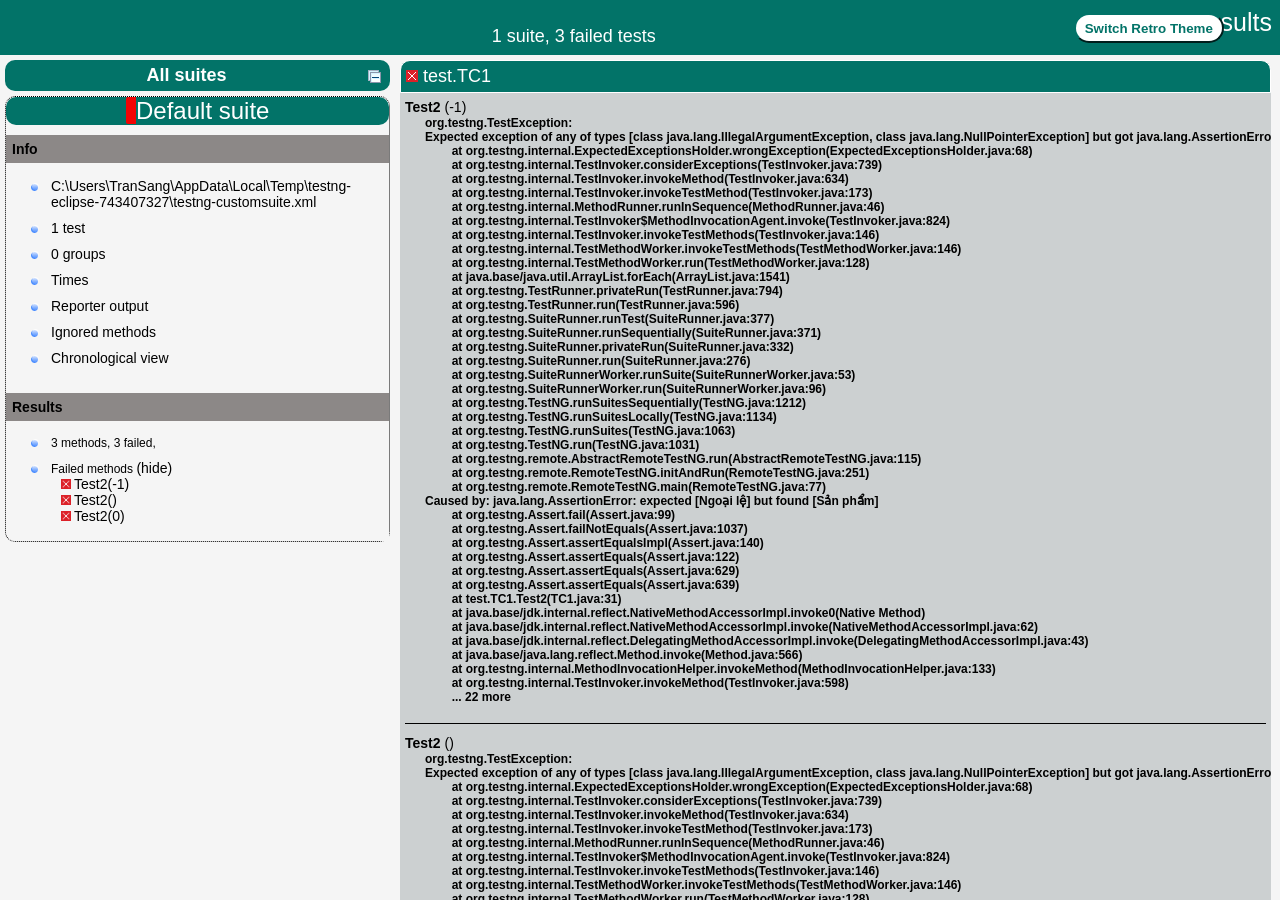
<file: test-output/index.html>
<!DOCTYPE html>

<html>
  <head>
  <meta charset='utf-8'>
  <title>TestNG reports</title>

    <link type="text/css" href="testng-reports1.css" rel="stylesheet" id="ultra" />
    <link type="text/css" href="testng-reports.css" rel="stylesheet" id="retro" disabled="false"/>
    <script type="text/javascript" src="jquery.min.js"></script>
    <script type="text/javascript" src="testng-reports.js"></script>
    <script type="text/javascript" src="https://www.google.com/jsapi"></script>
    <script type='text/javascript'>
      google.load('visualization', '1', {packages:['table']});
      google.setOnLoadCallback(drawTable);
      var suiteTableInitFunctions = new Array();
      var suiteTableData = new Array();
    </script>
    <!--
      <script type="text/javascript" src="jquery-ui/js/jquery-ui-1.8.16.custom.min.js"></script>
     -->
  </head>

  <body>
    <div class="top-banner-root">
      <span class="top-banner-title-font">Test results</span>
      <button id="button" class="button">Switch Retro Theme</button> <!-- button -->
      <br/>
      <span class="top-banner-font-1">1 suite, 3 failed tests</span>
    </div> <!-- top-banner-root -->
    <div class="navigator-root">
      <div class="navigator-suite-header">
        <span>All suites</span>
        <a href="#" title="Collapse/expand all the suites" class="collapse-all-link">
          <img src="collapseall.gif" class="collapse-all-icon">
          </img> <!-- collapse-all-icon -->
        </a> <!-- collapse-all-link -->
      </div> <!-- navigator-suite-header -->
      <div class="suite">
        <div class="rounded-window">
          <div class="suite-header light-rounded-window-top">
            <a href="#" panel-name="suite-Default_suite" class="navigator-link">
              <span class="suite-name border-failed">Default suite</span>
            </a> <!-- navigator-link -->
          </div> <!-- suite-header light-rounded-window-top -->
          <div class="navigator-suite-content">
            <div class="suite-section-title">
              <span>Info</span>
            </div> <!-- suite-section-title -->
            <div class="suite-section-content">
              <ul>
                <li>
                  <a href="#" panel-name="test-xml-Default_suite" class="navigator-link ">
                    <span>C:\Users\TranSang\AppData\Local\Temp\testng-eclipse-743407327\testng-customsuite.xml</span>
                  </a> <!-- navigator-link  -->
                </li>
                <li>
                  <a href="#" panel-name="testlist-Default_suite" class="navigator-link ">
                    <span class="test-stats">1 test</span>
                  </a> <!-- navigator-link  -->
                </li>
                <li>
                  <a href="#" panel-name="group-Default_suite" class="navigator-link ">
                    <span>0 groups</span>
                  </a> <!-- navigator-link  -->
                </li>
                <li>
                  <a href="#" panel-name="times-Default_suite" class="navigator-link ">
                    <span>Times</span>
                  </a> <!-- navigator-link  -->
                </li>
                <li>
                  <a href="#" panel-name="reporter-Default_suite" class="navigator-link ">
                    <span>Reporter output</span>
                  </a> <!-- navigator-link  -->
                </li>
                <li>
                  <a href="#" panel-name="ignored-methods-Default_suite" class="navigator-link ">
                    <span>Ignored methods</span>
                  </a> <!-- navigator-link  -->
                </li>
                <li>
                  <a href="#" panel-name="chronological-Default_suite" class="navigator-link ">
                    <span>Chronological view</span>
                  </a> <!-- navigator-link  -->
                </li>
              </ul>
            </div> <!-- suite-section-content -->
            <div class="result-section">
              <div class="suite-section-title">
                <span>Results</span>
              </div> <!-- suite-section-title -->
              <div class="suite-section-content">
                <ul>
                  <li>
                    <span class="method-stats">3 methods, 3 failed,   </span>
                  </li>
                  <li>
                    <span class="method-list-title failed">Failed methods</span>
                    <span class="show-or-hide-methods failed">
                      <a href="#" panel-name="suite-Default_suite" class="hide-methods failed suite-Default_suite"> (hide)</a> <!-- hide-methods failed suite-Default_suite -->
                      <a href="#" panel-name="suite-Default_suite" class="show-methods failed suite-Default_suite"> (show)</a> <!-- show-methods failed suite-Default_suite -->
                    </span>
                    <div class="method-list-content failed suite-Default_suite">
                      <span>
                        <img src="failed.png" width="3%"/>
                        <a href="#" panel-name="suite-Default_suite" title="test.TC1" class="method navigator-link" hash-for-method="Test2(-1)">Test2(-1)</a> <!-- method navigator-link -->
                      </span>
                      <br/>
                      <span>
                        <img src="failed.png" width="3%"/>
                        <a href="#" panel-name="suite-Default_suite" title="test.TC1" class="method navigator-link" hash-for-method="Test2()">Test2()</a> <!-- method navigator-link -->
                      </span>
                      <br/>
                      <span>
                        <img src="failed.png" width="3%"/>
                        <a href="#" panel-name="suite-Default_suite" title="test.TC1" class="method navigator-link" hash-for-method="Test2(0)">Test2(0)</a> <!-- method navigator-link -->
                      </span>
                      <br/>
                    </div> <!-- method-list-content failed suite-Default_suite -->
                  </li>
                </ul>
              </div> <!-- suite-section-content -->
            </div> <!-- result-section -->
          </div> <!-- navigator-suite-content -->
        </div> <!-- rounded-window -->
      </div> <!-- suite -->
    </div> <!-- navigator-root -->
    <div class="wrapper">
      <div class="main-panel-root">
        <div panel-name="suite-Default_suite" class="panel Default_suite">
          <div class="suite-Default_suite-class-failed">
            <div class="main-panel-header rounded-window-top">
              <img src="failed.png"/>
              <span class="class-name">test.TC1</span>
            </div> <!-- main-panel-header rounded-window-top -->
            <div class="main-panel-content rounded-window-bottom">
              <div class="method">
                <div class="method-content">
                  <a name="Test2(-1)">
                  </a> <!-- Test2(-1) -->
                  <span class="method-name">Test2</span>
                  <span class="parameters">(-1)</span>
                  <div class="stack-trace">org.testng.TestException: 
Expected exception of any of types [class java.lang.IllegalArgumentException, class java.lang.NullPointerException] but got java.lang.AssertionError: expected [Ngoại lệ] but found [Sản phẩm]
	at org.testng.internal.ExpectedExceptionsHolder.wrongException(ExpectedExceptionsHolder.java:68)
	at org.testng.internal.TestInvoker.considerExceptions(TestInvoker.java:739)
	at org.testng.internal.TestInvoker.invokeMethod(TestInvoker.java:634)
	at org.testng.internal.TestInvoker.invokeTestMethod(TestInvoker.java:173)
	at org.testng.internal.MethodRunner.runInSequence(MethodRunner.java:46)
	at org.testng.internal.TestInvoker$MethodInvocationAgent.invoke(TestInvoker.java:824)
	at org.testng.internal.TestInvoker.invokeTestMethods(TestInvoker.java:146)
	at org.testng.internal.TestMethodWorker.invokeTestMethods(TestMethodWorker.java:146)
	at org.testng.internal.TestMethodWorker.run(TestMethodWorker.java:128)
	at java.base/java.util.ArrayList.forEach(ArrayList.java:1541)
	at org.testng.TestRunner.privateRun(TestRunner.java:794)
	at org.testng.TestRunner.run(TestRunner.java:596)
	at org.testng.SuiteRunner.runTest(SuiteRunner.java:377)
	at org.testng.SuiteRunner.runSequentially(SuiteRunner.java:371)
	at org.testng.SuiteRunner.privateRun(SuiteRunner.java:332)
	at org.testng.SuiteRunner.run(SuiteRunner.java:276)
	at org.testng.SuiteRunnerWorker.runSuite(SuiteRunnerWorker.java:53)
	at org.testng.SuiteRunnerWorker.run(SuiteRunnerWorker.java:96)
	at org.testng.TestNG.runSuitesSequentially(TestNG.java:1212)
	at org.testng.TestNG.runSuitesLocally(TestNG.java:1134)
	at org.testng.TestNG.runSuites(TestNG.java:1063)
	at org.testng.TestNG.run(TestNG.java:1031)
	at org.testng.remote.AbstractRemoteTestNG.run(AbstractRemoteTestNG.java:115)
	at org.testng.remote.RemoteTestNG.initAndRun(RemoteTestNG.java:251)
	at org.testng.remote.RemoteTestNG.main(RemoteTestNG.java:77)
Caused by: java.lang.AssertionError: expected [Ngoại lệ] but found [Sản phẩm]
	at org.testng.Assert.fail(Assert.java:99)
	at org.testng.Assert.failNotEquals(Assert.java:1037)
	at org.testng.Assert.assertEqualsImpl(Assert.java:140)
	at org.testng.Assert.assertEquals(Assert.java:122)
	at org.testng.Assert.assertEquals(Assert.java:629)
	at org.testng.Assert.assertEquals(Assert.java:639)
	at test.TC1.Test2(TC1.java:31)
	at java.base/jdk.internal.reflect.NativeMethodAccessorImpl.invoke0(Native Method)
	at java.base/jdk.internal.reflect.NativeMethodAccessorImpl.invoke(NativeMethodAccessorImpl.java:62)
	at java.base/jdk.internal.reflect.DelegatingMethodAccessorImpl.invoke(DelegatingMethodAccessorImpl.java:43)
	at java.base/java.lang.reflect.Method.invoke(Method.java:566)
	at org.testng.internal.MethodInvocationHelper.invokeMethod(MethodInvocationHelper.java:133)
	at org.testng.internal.TestInvoker.invokeMethod(TestInvoker.java:598)
	... 22 more

</div> <!-- stack-trace -->
                </div> <!-- method-content -->
              </div> <!-- method -->
              <div class="method">
                <div class="method-content">
                  <a name="Test2()">
                  </a> <!-- Test2() -->
                  <span class="method-name">Test2</span>
                  <span class="parameters">()</span>
                  <div class="stack-trace">org.testng.TestException: 
Expected exception of any of types [class java.lang.IllegalArgumentException, class java.lang.NullPointerException] but got java.lang.AssertionError: expected [Ngoại lệ] but found [Sản phẩm]
	at org.testng.internal.ExpectedExceptionsHolder.wrongException(ExpectedExceptionsHolder.java:68)
	at org.testng.internal.TestInvoker.considerExceptions(TestInvoker.java:739)
	at org.testng.internal.TestInvoker.invokeMethod(TestInvoker.java:634)
	at org.testng.internal.TestInvoker.invokeTestMethod(TestInvoker.java:173)
	at org.testng.internal.MethodRunner.runInSequence(MethodRunner.java:46)
	at org.testng.internal.TestInvoker$MethodInvocationAgent.invoke(TestInvoker.java:824)
	at org.testng.internal.TestInvoker.invokeTestMethods(TestInvoker.java:146)
	at org.testng.internal.TestMethodWorker.invokeTestMethods(TestMethodWorker.java:146)
	at org.testng.internal.TestMethodWorker.run(TestMethodWorker.java:128)
	at java.base/java.util.ArrayList.forEach(ArrayList.java:1541)
	at org.testng.TestRunner.privateRun(TestRunner.java:794)
	at org.testng.TestRunner.run(TestRunner.java:596)
	at org.testng.SuiteRunner.runTest(SuiteRunner.java:377)
	at org.testng.SuiteRunner.runSequentially(SuiteRunner.java:371)
	at org.testng.SuiteRunner.privateRun(SuiteRunner.java:332)
	at org.testng.SuiteRunner.run(SuiteRunner.java:276)
	at org.testng.SuiteRunnerWorker.runSuite(SuiteRunnerWorker.java:53)
	at org.testng.SuiteRunnerWorker.run(SuiteRunnerWorker.java:96)
	at org.testng.TestNG.runSuitesSequentially(TestNG.java:1212)
	at org.testng.TestNG.runSuitesLocally(TestNG.java:1134)
	at org.testng.TestNG.runSuites(TestNG.java:1063)
	at org.testng.TestNG.run(TestNG.java:1031)
	at org.testng.remote.AbstractRemoteTestNG.run(AbstractRemoteTestNG.java:115)
	at org.testng.remote.RemoteTestNG.initAndRun(RemoteTestNG.java:251)
	at org.testng.remote.RemoteTestNG.main(RemoteTestNG.java:77)
Caused by: java.lang.AssertionError: expected [Ngoại lệ] but found [Sản phẩm]
	at org.testng.Assert.fail(Assert.java:99)
	at org.testng.Assert.failNotEquals(Assert.java:1037)
	at org.testng.Assert.assertEqualsImpl(Assert.java:140)
	at org.testng.Assert.assertEquals(Assert.java:122)
	at org.testng.Assert.assertEquals(Assert.java:629)
	at org.testng.Assert.assertEquals(Assert.java:639)
	at test.TC1.Test2(TC1.java:31)
	at java.base/jdk.internal.reflect.NativeMethodAccessorImpl.invoke0(Native Method)
	at java.base/jdk.internal.reflect.NativeMethodAccessorImpl.invoke(NativeMethodAccessorImpl.java:62)
	at java.base/jdk.internal.reflect.DelegatingMethodAccessorImpl.invoke(DelegatingMethodAccessorImpl.java:43)
	at java.base/java.lang.reflect.Method.invoke(Method.java:566)
	at org.testng.internal.MethodInvocationHelper.invokeMethod(MethodInvocationHelper.java:133)
	at org.testng.internal.TestInvoker.invokeMethod(TestInvoker.java:598)
	... 22 more

</div> <!-- stack-trace -->
                </div> <!-- method-content -->
              </div> <!-- method -->
              <div class="method">
                <div class="method-content">
                  <a name="Test2(0)">
                  </a> <!-- Test2(0) -->
                  <span class="method-name">Test2</span>
                  <span class="parameters">(0)</span>
                  <div class="stack-trace">org.testng.TestException: 
Expected exception of any of types [class java.lang.IllegalArgumentException, class java.lang.NullPointerException] but got java.lang.AssertionError: expected [Ngoại lệ] but found [Sản phẩm]
	at org.testng.internal.ExpectedExceptionsHolder.wrongException(ExpectedExceptionsHolder.java:68)
	at org.testng.internal.TestInvoker.considerExceptions(TestInvoker.java:739)
	at org.testng.internal.TestInvoker.invokeMethod(TestInvoker.java:634)
	at org.testng.internal.TestInvoker.invokeTestMethod(TestInvoker.java:173)
	at org.testng.internal.MethodRunner.runInSequence(MethodRunner.java:46)
	at org.testng.internal.TestInvoker$MethodInvocationAgent.invoke(TestInvoker.java:824)
	at org.testng.internal.TestInvoker.invokeTestMethods(TestInvoker.java:146)
	at org.testng.internal.TestMethodWorker.invokeTestMethods(TestMethodWorker.java:146)
	at org.testng.internal.TestMethodWorker.run(TestMethodWorker.java:128)
	at java.base/java.util.ArrayList.forEach(ArrayList.java:1541)
	at org.testng.TestRunner.privateRun(TestRunner.java:794)
	at org.testng.TestRunner.run(TestRunner.java:596)
	at org.testng.SuiteRunner.runTest(SuiteRunner.java:377)
	at org.testng.SuiteRunner.runSequentially(SuiteRunner.java:371)
	at org.testng.SuiteRunner.privateRun(SuiteRunner.java:332)
	at org.testng.SuiteRunner.run(SuiteRunner.java:276)
	at org.testng.SuiteRunnerWorker.runSuite(SuiteRunnerWorker.java:53)
	at org.testng.SuiteRunnerWorker.run(SuiteRunnerWorker.java:96)
	at org.testng.TestNG.runSuitesSequentially(TestNG.java:1212)
	at org.testng.TestNG.runSuitesLocally(TestNG.java:1134)
	at org.testng.TestNG.runSuites(TestNG.java:1063)
	at org.testng.TestNG.run(TestNG.java:1031)
	at org.testng.remote.AbstractRemoteTestNG.run(AbstractRemoteTestNG.java:115)
	at org.testng.remote.RemoteTestNG.initAndRun(RemoteTestNG.java:251)
	at org.testng.remote.RemoteTestNG.main(RemoteTestNG.java:77)
Caused by: java.lang.AssertionError: expected [Ngoại lệ] but found [Sản phẩm]
	at org.testng.Assert.fail(Assert.java:99)
	at org.testng.Assert.failNotEquals(Assert.java:1037)
	at org.testng.Assert.assertEqualsImpl(Assert.java:140)
	at org.testng.Assert.assertEquals(Assert.java:122)
	at org.testng.Assert.assertEquals(Assert.java:629)
	at org.testng.Assert.assertEquals(Assert.java:639)
	at test.TC1.Test2(TC1.java:31)
	at java.base/jdk.internal.reflect.NativeMethodAccessorImpl.invoke0(Native Method)
	at java.base/jdk.internal.reflect.NativeMethodAccessorImpl.invoke(NativeMethodAccessorImpl.java:62)
	at java.base/jdk.internal.reflect.DelegatingMethodAccessorImpl.invoke(DelegatingMethodAccessorImpl.java:43)
	at java.base/java.lang.reflect.Method.invoke(Method.java:566)
	at org.testng.internal.MethodInvocationHelper.invokeMethod(MethodInvocationHelper.java:133)
	at org.testng.internal.TestInvoker.invokeMethod(TestInvoker.java:598)
	... 22 more

</div> <!-- stack-trace -->
                </div> <!-- method-content -->
              </div> <!-- method -->
            </div> <!-- main-panel-content rounded-window-bottom -->
          </div> <!-- suite-Default_suite-class-failed -->
        </div> <!-- panel Default_suite -->
        <div panel-name="test-xml-Default_suite" class="panel">
          <div class="main-panel-header rounded-window-top">
            <span class="header-content">C:\Users\TranSang\AppData\Local\Temp\testng-eclipse-743407327\testng-customsuite.xml</span>
          </div> <!-- main-panel-header rounded-window-top -->
          <div class="main-panel-content rounded-window-bottom">
            <pre>
&lt;?xml version=&quot;1.0&quot; encoding=&quot;UTF-8&quot;?&gt;
&lt;!DOCTYPE suite SYSTEM &quot;https://testng.org/testng-1.0.dtd&quot;&gt;
&lt;suite name=&quot;Default suite&quot; guice-stage=&quot;DEVELOPMENT&quot;&gt;
  &lt;test thread-count=&quot;5&quot; name=&quot;Default test&quot; verbose=&quot;2&quot;&gt;
    &lt;classes&gt;
      &lt;class name=&quot;test.TC1&quot;&gt;
        &lt;methods&gt;
          &lt;include name=&quot;Test2&quot;/&gt;
        &lt;/methods&gt;
      &lt;/class&gt; &lt;!-- test.TC1 --&gt;
    &lt;/classes&gt;
  &lt;/test&gt; &lt;!-- Default test --&gt;
&lt;/suite&gt; &lt;!-- Default suite --&gt;
            </pre>
          </div> <!-- main-panel-content rounded-window-bottom -->
        </div> <!-- panel -->
        <div panel-name="testlist-Default_suite" class="panel">
          <div class="main-panel-header rounded-window-top">
            <span class="header-content">Tests for Default suite</span>
          </div> <!-- main-panel-header rounded-window-top -->
          <div class="main-panel-content rounded-window-bottom">
            <ul>
              <li>
                <span class="test-name">Default test (1 class)</span>
              </li>
            </ul>
          </div> <!-- main-panel-content rounded-window-bottom -->
        </div> <!-- panel -->
        <div panel-name="group-Default_suite" class="panel">
          <div class="main-panel-header rounded-window-top">
            <span class="header-content">Groups for Default suite</span>
          </div> <!-- main-panel-header rounded-window-top -->
          <div class="main-panel-content rounded-window-bottom">
          </div> <!-- main-panel-content rounded-window-bottom -->
        </div> <!-- panel -->
        <div panel-name="times-Default_suite" class="panel">
          <div class="main-panel-header rounded-window-top">
            <span class="header-content">Times for Default suite</span>
          </div> <!-- main-panel-header rounded-window-top -->
          <div class="main-panel-content rounded-window-bottom">
            <div class="times-div">
              <script type="text/javascript">
suiteTableInitFunctions.push('tableData_Default_suite');
function tableData_Default_suite() {
var data = new google.visualization.DataTable();
data.addColumn('number', 'Number');
data.addColumn('string', 'Method');
data.addColumn('string', 'Class');
data.addColumn('number', 'Time (ms)');
data.addRows(3);
data.setCell(0, 0, 0)
data.setCell(0, 1, 'Test2')
data.setCell(0, 2, 'test.TC1')
data.setCell(0, 3, 263);
data.setCell(1, 0, 1)
data.setCell(1, 1, 'Test2')
data.setCell(1, 2, 'test.TC1')
data.setCell(1, 3, 173);
data.setCell(2, 0, 2)
data.setCell(2, 1, 'Test2')
data.setCell(2, 2, 'test.TC1')
data.setCell(2, 3, 156);
window.suiteTableData['Default_suite']= { tableData: data, tableDiv: 'times-div-Default_suite'}
return data;
}
              </script>
              <span class="suite-total-time">Total running time: 592 ms</span>
              <div id="times-div-Default_suite">
              </div> <!-- times-div-Default_suite -->
            </div> <!-- times-div -->
          </div> <!-- main-panel-content rounded-window-bottom -->
        </div> <!-- panel -->
        <div panel-name="reporter-Default_suite" class="panel">
          <div class="main-panel-header rounded-window-top">
            <span class="header-content">Reporter output for Default suite</span>
          </div> <!-- main-panel-header rounded-window-top -->
          <div class="main-panel-content rounded-window-bottom">
          </div> <!-- main-panel-content rounded-window-bottom -->
        </div> <!-- panel -->
        <div panel-name="ignored-methods-Default_suite" class="panel">
          <div class="main-panel-header rounded-window-top">
            <span class="header-content">1 ignored method</span>
          </div> <!-- main-panel-header rounded-window-top -->
          <div class="main-panel-content rounded-window-bottom">
            <div class="ignored-class-div">
              <span class="ignored-class-name">test.TC1</span>
              <div class="ignored-methods-div">
                <span class="ignored-method-name">Test1</span>
                <br/>
              </div> <!-- ignored-methods-div -->
            </div> <!-- ignored-class-div -->
          </div> <!-- main-panel-content rounded-window-bottom -->
        </div> <!-- panel -->
        <div panel-name="chronological-Default_suite" class="panel">
          <div class="main-panel-header rounded-window-top">
            <span class="header-content">Methods in chronological order</span>
          </div> <!-- main-panel-header rounded-window-top -->
          <div class="main-panel-content rounded-window-bottom">
            <div class="chronological-class">
              <div class="chronological-class-name">test.TC1</div> <!-- chronological-class-name -->
              <div class="configuration-test before">
                <span class="method-name">beforeTest</span>
                <span class="method-start">0 ms</span>
              </div> <!-- configuration-test before -->
              <div class="test-method">
                <img src="failed.png">
                </img>
                <span class="method-name">Test2(0)</span>
                <span class="method-start">3571 ms</span>
              </div> <!-- test-method -->
              <div class="test-method">
                <img src="failed.png">
                </img>
                <span class="method-name">Test2(-1)</span>
                <span class="method-start">3843 ms</span>
              </div> <!-- test-method -->
              <div class="test-method">
                <img src="failed.png">
                </img>
                <span class="method-name">Test2()</span>
                <span class="method-start">4003 ms</span>
              </div> <!-- test-method -->
              <div class="configuration-test after">
                <span class="method-name">afterTest</span>
                <span class="method-start">4182 ms</span>
              </div> <!-- configuration-test after -->
          </div> <!-- main-panel-content rounded-window-bottom -->
        </div> <!-- panel -->
      </div> <!-- main-panel-root -->
    </div> <!-- wrapper -->
  </body>
<script type="text/javascript" src="testng-reports2.js"></script>
</html>
</file>
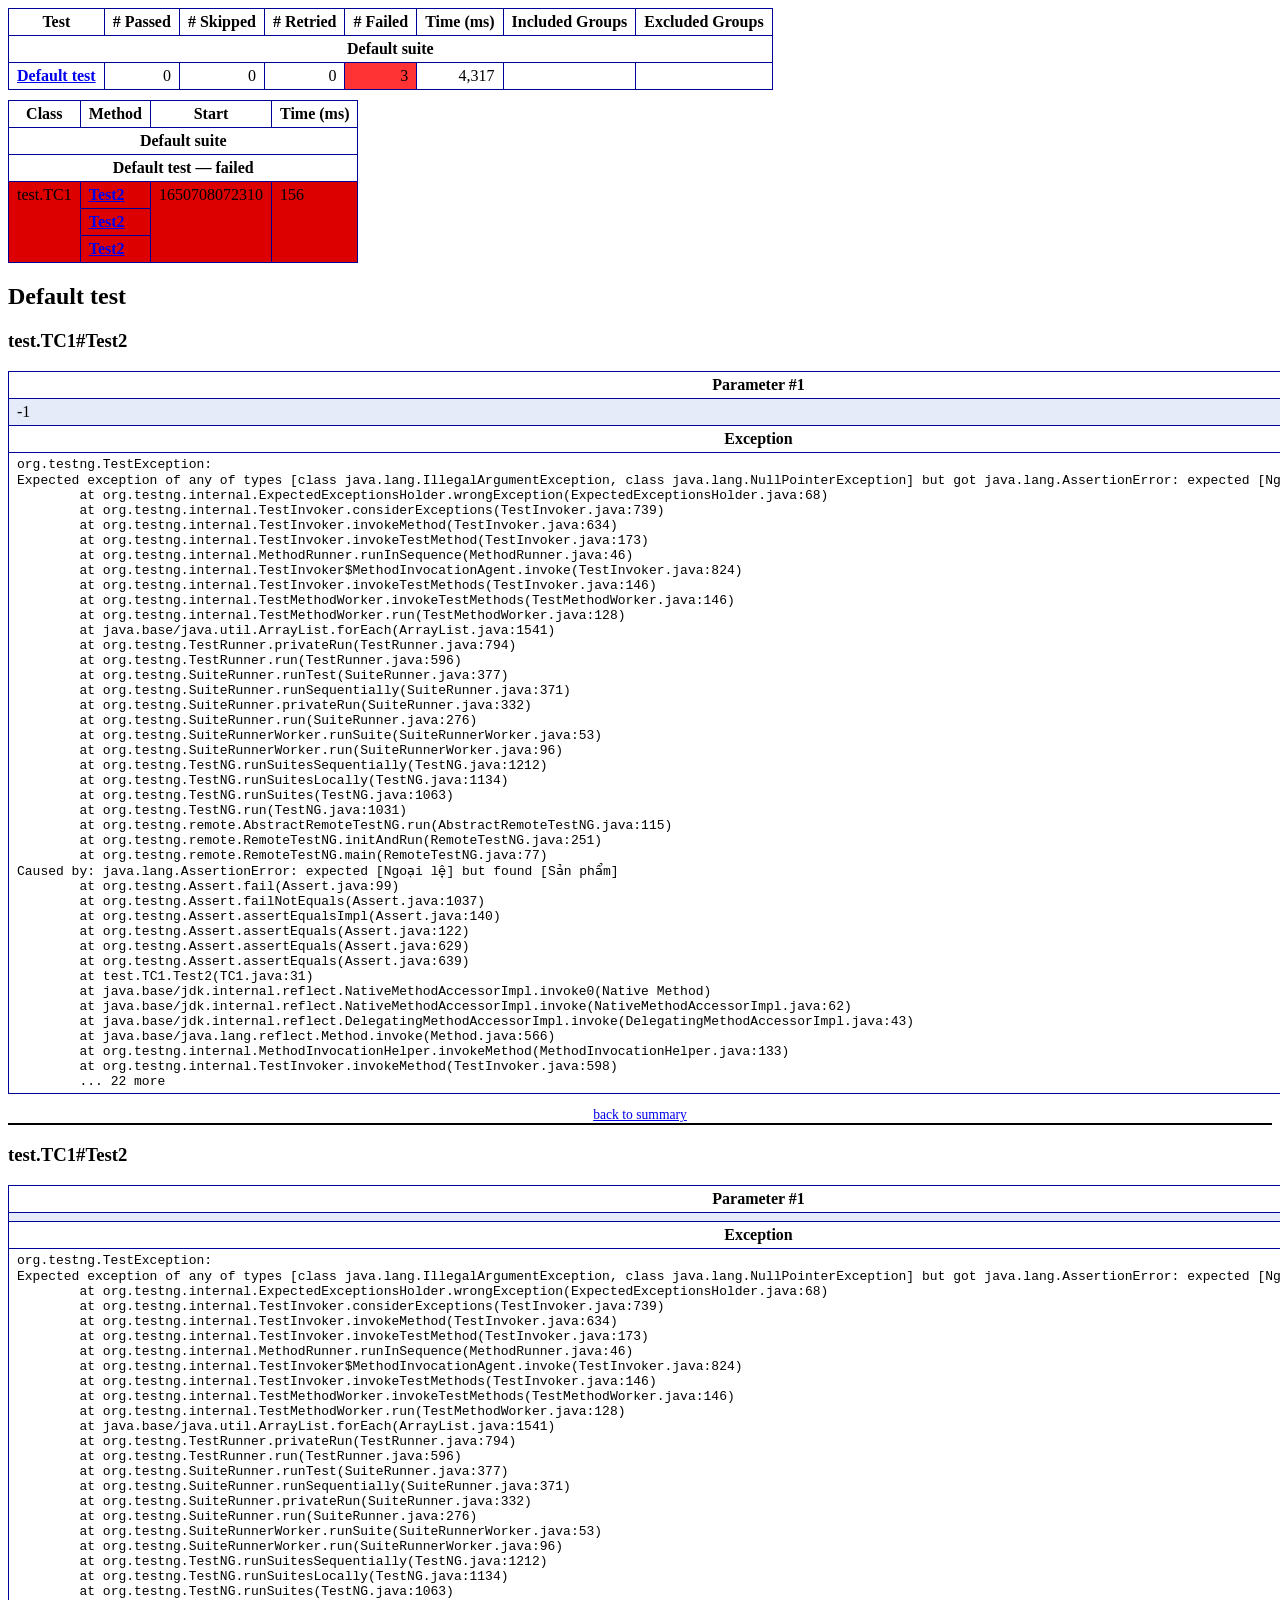
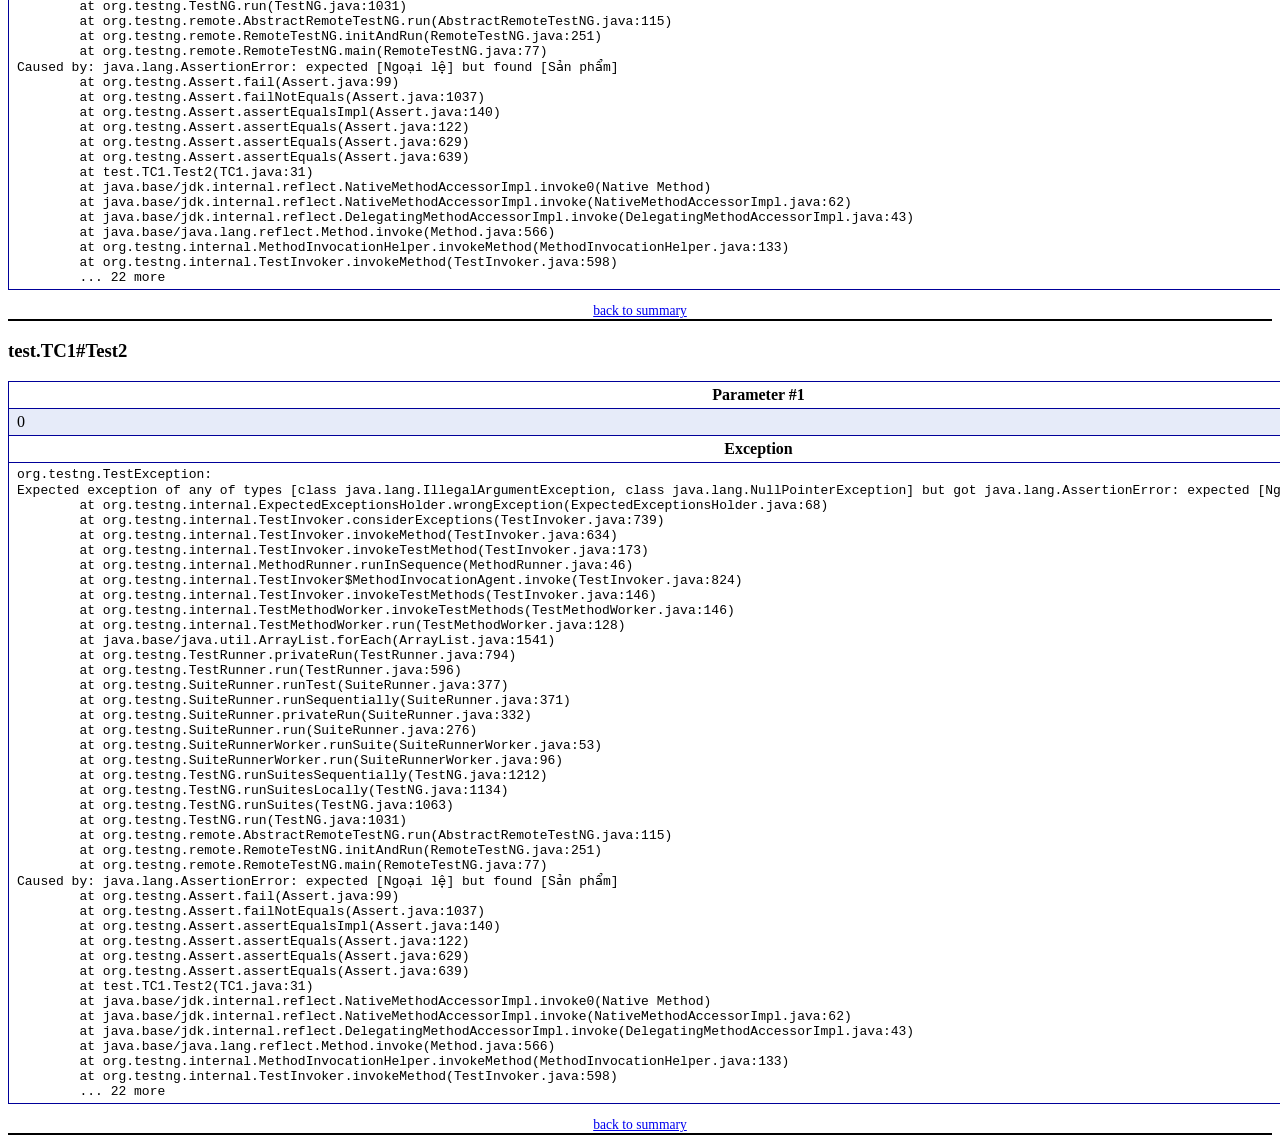
<file: test-output/emailable-report.html>
<!DOCTYPE html PUBLIC "-//W3C//DTD XHTML 1.1//EN" "https://www.w3.org/TR/xhtml11/DTD/xhtml11.dtd">
<html xmlns="https://www.w3.org/1999/xhtml">
<head>
<meta http-equiv="content-type" content="text/html; charset=UTF-8"/>
<title>TestNG Report</title>
<style type="text/css">table {margin-bottom:10px;border-collapse:collapse;empty-cells:show}th,td {border:1px solid #009;padding:.25em .5em}th {vertical-align:bottom}td {vertical-align:top}table a {font-weight:bold}.stripe td {background-color: #E6EBF9}.num {text-align:right}.passedodd td {background-color: #3F3}.passedeven td {background-color: #0A0}.skippedodd td {background-color: #DDD}.skippedeven td {background-color: #CCC}.failedodd td,.attn {background-color: #F33}.failedeven td,.stripe .attn {background-color: #D00}.stacktrace {white-space:pre;font-family:monospace}.totop {font-size:85%;text-align:center;border-bottom:2px solid #000}.invisible {display:none}</style>
</head>
<body>
<table>
<tr><th>Test</th><th># Passed</th><th># Skipped</th><th># Retried</th><th># Failed</th><th>Time (ms)</th><th>Included Groups</th><th>Excluded Groups</th></tr>
<tr><th colspan="8">Default suite</th></tr>
<tr><td><a href="#t0">Default test</a></td><td class="num">0</td><td class="num">0</td><td class="num">0</td><td class="num attn">3</td><td class="num">4,317</td><td></td><td></td></tr>
</table>
<table id='summary'><thead><tr><th>Class</th><th>Method</th><th>Start</th><th>Time (ms)</th></tr></thead><tbody><tr><th colspan="4">Default suite</th></tr></tbody><tbody id="t0"><tr><th colspan="4">Default test &#8212; failed</th></tr><tr class="failedeven"><td rowspan="3">test.TC1</td><td><a href="#m0">Test2</a></td><td rowspan="3">1650708072310</td><td rowspan="3">156</td></tr><tr class="failedeven"><td><a href="#m1">Test2</a></td></tr><tr class="failedeven"><td><a href="#m2">Test2</a></td></tr></tbody>
</table>
<h2>Default test</h2><h3 id="m0">test.TC1#Test2</h3><table class="result"><tr class="param"><th>Parameter #1</th></tr><tr class="param stripe"><td>-1</td></tr><tr><th>Exception</th></tr><tr><td><div class="stacktrace">org.testng.TestException: 
Expected exception of any of types [class java.lang.IllegalArgumentException, class java.lang.NullPointerException] but got java.lang.AssertionError: expected [Ngoại lệ] but found [Sản phẩm]
	at org.testng.internal.ExpectedExceptionsHolder.wrongException(ExpectedExceptionsHolder.java:68)
	at org.testng.internal.TestInvoker.considerExceptions(TestInvoker.java:739)
	at org.testng.internal.TestInvoker.invokeMethod(TestInvoker.java:634)
	at org.testng.internal.TestInvoker.invokeTestMethod(TestInvoker.java:173)
	at org.testng.internal.MethodRunner.runInSequence(MethodRunner.java:46)
	at org.testng.internal.TestInvoker$MethodInvocationAgent.invoke(TestInvoker.java:824)
	at org.testng.internal.TestInvoker.invokeTestMethods(TestInvoker.java:146)
	at org.testng.internal.TestMethodWorker.invokeTestMethods(TestMethodWorker.java:146)
	at org.testng.internal.TestMethodWorker.run(TestMethodWorker.java:128)
	at java.base/java.util.ArrayList.forEach(ArrayList.java:1541)
	at org.testng.TestRunner.privateRun(TestRunner.java:794)
	at org.testng.TestRunner.run(TestRunner.java:596)
	at org.testng.SuiteRunner.runTest(SuiteRunner.java:377)
	at org.testng.SuiteRunner.runSequentially(SuiteRunner.java:371)
	at org.testng.SuiteRunner.privateRun(SuiteRunner.java:332)
	at org.testng.SuiteRunner.run(SuiteRunner.java:276)
	at org.testng.SuiteRunnerWorker.runSuite(SuiteRunnerWorker.java:53)
	at org.testng.SuiteRunnerWorker.run(SuiteRunnerWorker.java:96)
	at org.testng.TestNG.runSuitesSequentially(TestNG.java:1212)
	at org.testng.TestNG.runSuitesLocally(TestNG.java:1134)
	at org.testng.TestNG.runSuites(TestNG.java:1063)
	at org.testng.TestNG.run(TestNG.java:1031)
	at org.testng.remote.AbstractRemoteTestNG.run(AbstractRemoteTestNG.java:115)
	at org.testng.remote.RemoteTestNG.initAndRun(RemoteTestNG.java:251)
	at org.testng.remote.RemoteTestNG.main(RemoteTestNG.java:77)
Caused by: java.lang.AssertionError: expected [Ngoại lệ] but found [Sản phẩm]
	at org.testng.Assert.fail(Assert.java:99)
	at org.testng.Assert.failNotEquals(Assert.java:1037)
	at org.testng.Assert.assertEqualsImpl(Assert.java:140)
	at org.testng.Assert.assertEquals(Assert.java:122)
	at org.testng.Assert.assertEquals(Assert.java:629)
	at org.testng.Assert.assertEquals(Assert.java:639)
	at test.TC1.Test2(TC1.java:31)
	at java.base/jdk.internal.reflect.NativeMethodAccessorImpl.invoke0(Native Method)
	at java.base/jdk.internal.reflect.NativeMethodAccessorImpl.invoke(NativeMethodAccessorImpl.java:62)
	at java.base/jdk.internal.reflect.DelegatingMethodAccessorImpl.invoke(DelegatingMethodAccessorImpl.java:43)
	at java.base/java.lang.reflect.Method.invoke(Method.java:566)
	at org.testng.internal.MethodInvocationHelper.invokeMethod(MethodInvocationHelper.java:133)
	at org.testng.internal.TestInvoker.invokeMethod(TestInvoker.java:598)
	... 22 more
</div></td></tr></table><p class="totop"><a href="#summary">back to summary</a></p>
<h3 id="m1">test.TC1#Test2</h3><table class="result"><tr class="param"><th>Parameter #1</th></tr><tr class="param stripe"><td></td></tr><tr><th>Exception</th></tr><tr><td><div class="stacktrace">org.testng.TestException: 
Expected exception of any of types [class java.lang.IllegalArgumentException, class java.lang.NullPointerException] but got java.lang.AssertionError: expected [Ngoại lệ] but found [Sản phẩm]
	at org.testng.internal.ExpectedExceptionsHolder.wrongException(ExpectedExceptionsHolder.java:68)
	at org.testng.internal.TestInvoker.considerExceptions(TestInvoker.java:739)
	at org.testng.internal.TestInvoker.invokeMethod(TestInvoker.java:634)
	at org.testng.internal.TestInvoker.invokeTestMethod(TestInvoker.java:173)
	at org.testng.internal.MethodRunner.runInSequence(MethodRunner.java:46)
	at org.testng.internal.TestInvoker$MethodInvocationAgent.invoke(TestInvoker.java:824)
	at org.testng.internal.TestInvoker.invokeTestMethods(TestInvoker.java:146)
	at org.testng.internal.TestMethodWorker.invokeTestMethods(TestMethodWorker.java:146)
	at org.testng.internal.TestMethodWorker.run(TestMethodWorker.java:128)
	at java.base/java.util.ArrayList.forEach(ArrayList.java:1541)
	at org.testng.TestRunner.privateRun(TestRunner.java:794)
	at org.testng.TestRunner.run(TestRunner.java:596)
	at org.testng.SuiteRunner.runTest(SuiteRunner.java:377)
	at org.testng.SuiteRunner.runSequentially(SuiteRunner.java:371)
	at org.testng.SuiteRunner.privateRun(SuiteRunner.java:332)
	at org.testng.SuiteRunner.run(SuiteRunner.java:276)
	at org.testng.SuiteRunnerWorker.runSuite(SuiteRunnerWorker.java:53)
	at org.testng.SuiteRunnerWorker.run(SuiteRunnerWorker.java:96)
	at org.testng.TestNG.runSuitesSequentially(TestNG.java:1212)
	at org.testng.TestNG.runSuitesLocally(TestNG.java:1134)
	at org.testng.TestNG.runSuites(TestNG.java:1063)
	at org.testng.TestNG.run(TestNG.java:1031)
	at org.testng.remote.AbstractRemoteTestNG.run(AbstractRemoteTestNG.java:115)
	at org.testng.remote.RemoteTestNG.initAndRun(RemoteTestNG.java:251)
	at org.testng.remote.RemoteTestNG.main(RemoteTestNG.java:77)
Caused by: java.lang.AssertionError: expected [Ngoại lệ] but found [Sản phẩm]
	at org.testng.Assert.fail(Assert.java:99)
	at org.testng.Assert.failNotEquals(Assert.java:1037)
	at org.testng.Assert.assertEqualsImpl(Assert.java:140)
	at org.testng.Assert.assertEquals(Assert.java:122)
	at org.testng.Assert.assertEquals(Assert.java:629)
	at org.testng.Assert.assertEquals(Assert.java:639)
	at test.TC1.Test2(TC1.java:31)
	at java.base/jdk.internal.reflect.NativeMethodAccessorImpl.invoke0(Native Method)
	at java.base/jdk.internal.reflect.NativeMethodAccessorImpl.invoke(NativeMethodAccessorImpl.java:62)
	at java.base/jdk.internal.reflect.DelegatingMethodAccessorImpl.invoke(DelegatingMethodAccessorImpl.java:43)
	at java.base/java.lang.reflect.Method.invoke(Method.java:566)
	at org.testng.internal.MethodInvocationHelper.invokeMethod(MethodInvocationHelper.java:133)
	at org.testng.internal.TestInvoker.invokeMethod(TestInvoker.java:598)
	... 22 more
</div></td></tr></table><p class="totop"><a href="#summary">back to summary</a></p>
<h3 id="m2">test.TC1#Test2</h3><table class="result"><tr class="param"><th>Parameter #1</th></tr><tr class="param stripe"><td>0</td></tr><tr><th>Exception</th></tr><tr><td><div class="stacktrace">org.testng.TestException: 
Expected exception of any of types [class java.lang.IllegalArgumentException, class java.lang.NullPointerException] but got java.lang.AssertionError: expected [Ngoại lệ] but found [Sản phẩm]
	at org.testng.internal.ExpectedExceptionsHolder.wrongException(ExpectedExceptionsHolder.java:68)
	at org.testng.internal.TestInvoker.considerExceptions(TestInvoker.java:739)
	at org.testng.internal.TestInvoker.invokeMethod(TestInvoker.java:634)
	at org.testng.internal.TestInvoker.invokeTestMethod(TestInvoker.java:173)
	at org.testng.internal.MethodRunner.runInSequence(MethodRunner.java:46)
	at org.testng.internal.TestInvoker$MethodInvocationAgent.invoke(TestInvoker.java:824)
	at org.testng.internal.TestInvoker.invokeTestMethods(TestInvoker.java:146)
	at org.testng.internal.TestMethodWorker.invokeTestMethods(TestMethodWorker.java:146)
	at org.testng.internal.TestMethodWorker.run(TestMethodWorker.java:128)
	at java.base/java.util.ArrayList.forEach(ArrayList.java:1541)
	at org.testng.TestRunner.privateRun(TestRunner.java:794)
	at org.testng.TestRunner.run(TestRunner.java:596)
	at org.testng.SuiteRunner.runTest(SuiteRunner.java:377)
	at org.testng.SuiteRunner.runSequentially(SuiteRunner.java:371)
	at org.testng.SuiteRunner.privateRun(SuiteRunner.java:332)
	at org.testng.SuiteRunner.run(SuiteRunner.java:276)
	at org.testng.SuiteRunnerWorker.runSuite(SuiteRunnerWorker.java:53)
	at org.testng.SuiteRunnerWorker.run(SuiteRunnerWorker.java:96)
	at org.testng.TestNG.runSuitesSequentially(TestNG.java:1212)
	at org.testng.TestNG.runSuitesLocally(TestNG.java:1134)
	at org.testng.TestNG.runSuites(TestNG.java:1063)
	at org.testng.TestNG.run(TestNG.java:1031)
	at org.testng.remote.AbstractRemoteTestNG.run(AbstractRemoteTestNG.java:115)
	at org.testng.remote.RemoteTestNG.initAndRun(RemoteTestNG.java:251)
	at org.testng.remote.RemoteTestNG.main(RemoteTestNG.java:77)
Caused by: java.lang.AssertionError: expected [Ngoại lệ] but found [Sản phẩm]
	at org.testng.Assert.fail(Assert.java:99)
	at org.testng.Assert.failNotEquals(Assert.java:1037)
	at org.testng.Assert.assertEqualsImpl(Assert.java:140)
	at org.testng.Assert.assertEquals(Assert.java:122)
	at org.testng.Assert.assertEquals(Assert.java:629)
	at org.testng.Assert.assertEquals(Assert.java:639)
	at test.TC1.Test2(TC1.java:31)
	at java.base/jdk.internal.reflect.NativeMethodAccessorImpl.invoke0(Native Method)
	at java.base/jdk.internal.reflect.NativeMethodAccessorImpl.invoke(NativeMethodAccessorImpl.java:62)
	at java.base/jdk.internal.reflect.DelegatingMethodAccessorImpl.invoke(DelegatingMethodAccessorImpl.java:43)
	at java.base/java.lang.reflect.Method.invoke(Method.java:566)
	at org.testng.internal.MethodInvocationHelper.invokeMethod(MethodInvocationHelper.java:133)
	at org.testng.internal.TestInvoker.invokeMethod(TestInvoker.java:598)
	... 22 more
</div></td></tr></table><p class="totop"><a href="#summary">back to summary</a></p>
</body>
</html>
</file>
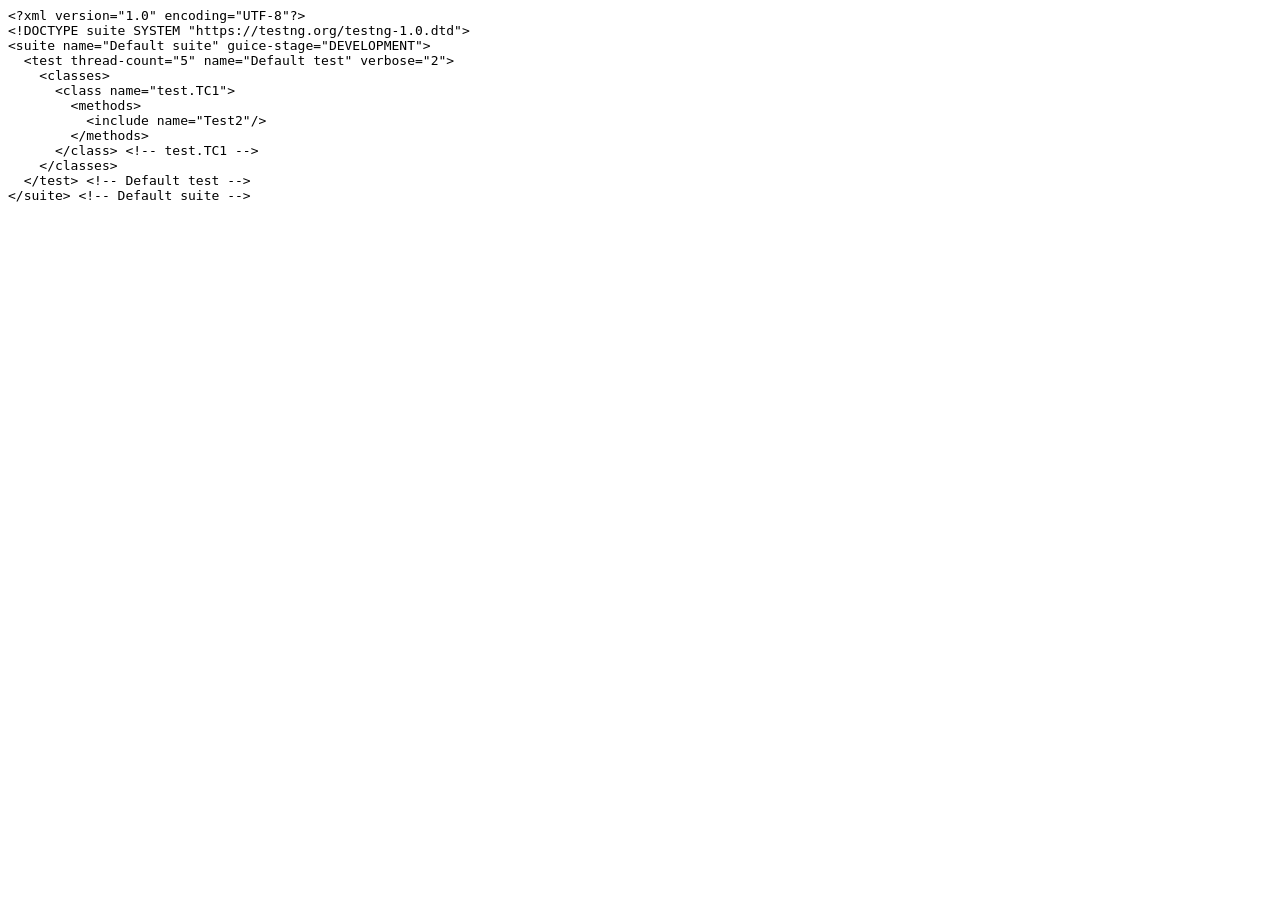
<file: test-output/old/Default suite/testng.xml.html>
<html><head><title>testng.xml for Default suite</title></head><body><tt>&lt;?xml&nbsp;version="1.0"&nbsp;encoding="UTF-8"?&gt;<br/>&lt;!DOCTYPE&nbsp;suite&nbsp;SYSTEM&nbsp;"https://testng.org/testng-1.0.dtd"&gt;<br/>&lt;suite&nbsp;name="Default&nbsp;suite"&nbsp;guice-stage="DEVELOPMENT"&gt;<br/>&nbsp;&nbsp;&lt;test&nbsp;thread-count="5"&nbsp;name="Default&nbsp;test"&nbsp;verbose="2"&gt;<br/>&nbsp;&nbsp;&nbsp;&nbsp;&lt;classes&gt;<br/>&nbsp;&nbsp;&nbsp;&nbsp;&nbsp;&nbsp;&lt;class&nbsp;name="test.TC1"&gt;<br/>&nbsp;&nbsp;&nbsp;&nbsp;&nbsp;&nbsp;&nbsp;&nbsp;&lt;methods&gt;<br/>&nbsp;&nbsp;&nbsp;&nbsp;&nbsp;&nbsp;&nbsp;&nbsp;&nbsp;&nbsp;&lt;include&nbsp;name="Test2"/&gt;<br/>&nbsp;&nbsp;&nbsp;&nbsp;&nbsp;&nbsp;&nbsp;&nbsp;&lt;/methods&gt;<br/>&nbsp;&nbsp;&nbsp;&nbsp;&nbsp;&nbsp;&lt;/class&gt;&nbsp;&lt;!--&nbsp;test.TC1&nbsp;--&gt;<br/>&nbsp;&nbsp;&nbsp;&nbsp;&lt;/classes&gt;<br/>&nbsp;&nbsp;&lt;/test&gt;&nbsp;&lt;!--&nbsp;Default&nbsp;test&nbsp;--&gt;<br/>&lt;/suite&gt;&nbsp;&lt;!--&nbsp;Default&nbsp;suite&nbsp;--&gt;<br/></tt></body></html>
</file>
<file: test-output/testng-reports1.css>
body {
    background-color: whitesmoke;
    margin: 0 0 5px 5px;
}
ul {
     margin-top: 10px;
     margin-left:-10px;
}
 li {
     font-family: "Helvetica Neue", Helvetica, Arial, sans-serif;
     padding:5px 5px;
 }
 a {
     text-decoration: none;
     color: black;
     font-size: 14px;
 }

 a:hover {
    color:black ;
    text-decoration: underline;
 }

 .navigator-selected {
     /* #ffa500; Mouse hover color after click Orange.*/
     background:#027368
 }

 .wrapper {
     position: absolute;
     top: 60px;
     bottom: 0;
     left: 400px;
     right: 0;
     margin-right:9px;
     overflow: auto;/*imortant*/
 }

 .navigator-root {
     position: absolute;
     top: 60px;
     bottom: 0;
     left: 0;
     width: 400px;
     overflow-y: auto;/*important*/
 }

 .suite {
     margin: -5px 10px 10px 5px;
     background-color: whitesmoke ;/*Colour of the left bside box*/
 }

 .suite-name {
     font-size: 24px;
     font-family: "Helvetica Neue", Helvetica, Arial, sans-serif;/*All TEST SUITE*/
     color: white;
 }

 .main-panel-header {
     padding: 5px;
     background-color: #027368; /*afeeee*/;
     font-family: "Helvetica Neue", Helvetica, Arial, sans-serif;
     color:white;
     font-size: 18px;
 }

 .main-panel-content {
     padding: 5px;
     margin-bottom: 10px;
     background-color: #CCD0D1; /*d0ffff*/; /*Belongs to backGround of rightSide boxes*/
 }

 .rounded-window {
     border-style: dotted;
     border-width: 1px;/*Border of left Side box*/
     background-color: whitesmoke;
     border-radius: 10px;
 }

 .rounded-window-top {
     border-top-right-radius: 10px 10px;
     border-top-left-radius: 10px 10px;
     border-style: solid;
     border-width: 1px;
     overflow: auto;/*Top of RightSide box*/
 }

 .light-rounded-window-top {
     background-color: #027368;
     padding-left:120px;
     border-radius: 10px;

 }

 .rounded-window-bottom {
     border-bottom-right-radius: 10px 10px;
     border-bottom-left-radius: 10px 10px;
     overflow: auto;/*Bottom of rightSide box*/
 }

 .method-name {
     font-size: 14px;
     font-family: "Helvetica Neue", Helvetica, Arial, sans-serif;
     font-weight: bold;
 }

 .method-content {
     border-style: solid;
     border-width: 0 0 1px 0;
     margin-bottom: 10px;
     padding-bottom: 5px;
     width: 100%;
 }

 .parameters {
     font-size: 14px;
     font-family: "Helvetica Neue", Helvetica, Arial, sans-serif;
 }

 .stack-trace {
     white-space: pre;
     font-family: "Helvetica Neue", Helvetica, Arial, sans-serif;
     font-size: 12px;
     font-weight: bold;
     margin-top: 0;
     margin-left: 20px; /*Error Stack Trace Message*/
 }

 .testng-xml {
    font-family: "Helvetica Neue", Helvetica, Arial, sans-serif;
 }

 .method-list-content {
     margin-left: 10px;
 }

 .navigator-suite-content {
     margin-left: 10px;
     font: 12px 'Lucida Grande';
 }

 .suite-section-title {
     font-family: "Helvetica Neue", Helvetica, Arial, sans-serif;
     font-size: 14px;
     font-weight:bold;
     background-color: #8C8887;
     margin-left: -10px;
     margin-top:10px;
     padding:6px;
 }

 .suite-section-content {
     list-style-image: url(bullet_point.png);
     background-color: whitesmoke;
     font-family: "Helvetica Neue", Helvetica, Arial, sans-serif;
     overflow: hidden;
 }

 .top-banner-root {
     position: absolute;
     top: 0;
     height: 45px;
     left: 0;
     right: 0;
     padding: 5px;
     margin: 0 0 5px 0;
     background-color: #027368;
     font-family: "Helvetica Neue", Helvetica, Arial, sans-serif;
     font-size: 18px;
     color: #fff;
     text-align: center;/*Belongs to the Top of Report*//*Status: - Completed*/
 }

 .top-banner-title-font {
     font-size: 25px;
     font-family: "Helvetica Neue", Helvetica, Arial, sans-serif;
     padding: 3px;
     float: right;
 }

 .test-name {
     font-family: "Helvetica Neue", Helvetica, Arial, sans-serif;
     font-size: 16px;
 }

 .suite-icon {
     padding: 5px;
     float: right;
     height: 20px;
 }

 .test-group {
     font: 20px 'Lucida Grande';
     margin: 5px 5px 10px 5px;
     border-width: 0 0 1px 0;
     border-style: solid;
     padding: 5px;
 }

 .test-group-name {
     font-weight: bold;
 }

 .method-in-group {
     font-size: 16px;
     margin-left: 80px;
 }

 table.google-visualization-table-table {
     width: 100%;
 }

 .reporter-method-name {
     font-size: 14px;
     font-family: "Helvetica Neue", Helvetica, Arial, sans-serif;
 }

 .reporter-method-output-div {
     padding: 5px;
     margin: 0 0 5px 20px;
     font-size: 12px;
     font-family: "Helvetica Neue", Helvetica, Arial, sans-serif;
     border-width: 0 0 0 1px;
     border-style: solid;
 }

 .ignored-class-div {
     font-size: 14px;
     font-family: "Helvetica Neue", Helvetica, Arial, sans-serif;
 }

 .ignored-methods-div {
     padding: 5px;
     margin: 0 0 5px 20px;
     font-size: 12px;
     font-family: "Helvetica Neue", Helvetica, Arial, sans-serif;
     border-width: 0 0 0 1px;
     border-style: solid;
 }

 .border-failed {
    border-radius:2px;
     border-style: solid;
     border-width: 0 0 0 10px;
     border-color: #F20505;
 }

 .border-skipped {
     border-radius:2px;
     border-style: solid;
     border-width: 0 0 0 10px;
     border-color: #F2BE22;
 }

 .border-passed {
     border-radius:2px;
     border-style: solid;
     border-width: 0 0 0 10px;
     border-color: #038C73;
 }

 .times-div {
     text-align: center;
     padding: 5px;
 }

 .suite-total-time {
     font: 16px 'Lucida Grande';
 }

 .configuration-suite {
     margin-left: 20px;
 }

 .configuration-test {
     margin-left: 40px;
 }

 .configuration-class {
     margin-left: 60px;
 }

 .configuration-method {
     margin-left: 80px;
 }

 .test-method {
     margin-left: 100px;
 }

 .chronological-class {
     background-color: #CCD0D1;
     border-width: 0 0 1px 1px;/*Chronological*/
 }

 .method-start {
     float: right;
 }

 .chronological-class-name {
     padding: 0 0 0 5px;
     margin-top:5px;
     font-family: "Helvetica Neue", Helvetica, Arial, sans-serif;
     color: #008;
 }

 .after, .before, .test-method {
     font-family: "Helvetica Neue", Helvetica, Arial, sans-serif;
     font-size: 14px;
     margin-top:5px;
 }

 .navigator-suite-header {
     font-size: 18px;
     margin: 0px 10px 10px 5px;
     padding: 5px;
     border-radius: 10px;
     background-color: #027368;
     color: white;
     font-weight:bold;
     font-family: "Helvetica Neue", Helvetica, Arial, sans-serif;
     text-align: center; /*All Suites on top of left box*//*Status: -Completed*/
 }

 .collapse-all-icon {
     padding: 3px;
     float: right;
 }
 .button{
    position: absolute;
    margin-left:500px;
    margin-top:8px;
    background-color: white;
    color:#027368;
    font-family: "Helvetica Neue", Helvetica, Arial, sans-serif;
    font-weight:bold;
    border-color:#027368;
    border-radius:25px;
    cursor: pointer;
    height:30px;
    width:150px;
    outline: none;
}
/*Author: - Akhil Gullapalli*/
</file>
<file: test-output/testng-reports.css>
body {
    margin: 0 0 5px 5px;
}

ul {
    margin: 0;
}

li {
    list-style-type: none;
}

a {
    text-decoration: none;
}

a:hover {
    text-decoration: underline;
}

.navigator-selected {
    background: #ffa500;
}

.wrapper {
    position: absolute;
    top: 60px;
    bottom: 0;
    left: 400px;
    right: 0;
    overflow: auto;
}

.navigator-root {
    position: absolute;
    top: 60px;
    bottom: 0;
    left: 0;
    width: 400px;
    overflow-y: auto;
}

.suite {
    margin: 0 10px 10px 0;
    background-color: #fff8dc;
}

.suite-name {
    padding-left: 10px;
    font-size: 25px;
    font-family: Times, sans-serif;
}

.main-panel-header {
    padding: 5px;
    background-color: #9FB4D9; /*afeeee*/;
    font-family: monospace;
    font-size: 18px;
}

.main-panel-content {
    padding: 5px;
    margin-bottom: 10px;
    background-color: #DEE8FC; /*d0ffff*/;
}

.rounded-window {
    border-radius: 10px;
    border-style: solid;
    border-width: 1px;
}

.rounded-window-top {
    border-top-right-radius: 10px 10px;
    border-top-left-radius: 10px 10px;
    border-style: solid;
    border-width: 1px;
    overflow: auto;
}

.light-rounded-window-top {
    border-top-right-radius: 10px 10px;
    border-top-left-radius: 10px 10px;
}

.rounded-window-bottom {
    border-style: solid;
    border-width: 0 1px 1px 1px;
    border-bottom-right-radius: 10px 10px;
    border-bottom-left-radius: 10px 10px;
    overflow: auto;
}

.method-name {
    font-size: 12px;
    font-family: monospace;
}

.method-content {
    border-style: solid;
    border-width: 0 0 1px 0;
    margin-bottom: 10px;
    padding-bottom: 5px;
    width: 80%;
}

.parameters {
    font-size: 14px;
    font-family: monospace;
}

.stack-trace {
    white-space: pre;
    font-family: monospace;
    font-size: 12px;
    font-weight: bold;
    margin-top: 0;
    margin-left: 20px;
}

.testng-xml {
    font-family: monospace;
}

.method-list-content {
    margin-left: 10px;
}

.navigator-suite-content {
    margin-left: 10px;
    font: 12px 'Lucida Grande';
}

.suite-section-title {
    margin-top: 10px;
    width: 80%;
    border-style: solid;
    border-width: 1px 0 0 0;
    font-family: Times, sans-serif;
    font-size: 18px;
    font-weight: bold;
}

.suite-section-content {
    list-style-image: url(bullet_point.png);
}

.top-banner-root {
    position: absolute;
    top: 0;
    height: 45px;
    left: 0;
    right: 0;
    padding: 5px;
    margin: 0 0 5px 0;
    background-color: #0066ff;
    font-family: Times, sans-serif;
    color: #fff;
    text-align: center;
}
.button{
    position: absolute;
    margin-left:500px;
    margin-top:8px;
    background-color: white;
    color:#0066ff;
    font-family: "Helvetica Neue", Helvetica, Arial, sans-serif;
    font-weight:bold;
    border-color:#0066ff ;
    border-radius:25px;
    cursor: pointer;
    height:30px;
    width:150px;
    outline:none;

}

.top-banner-title-font {
    font-size: 25px;
}

.test-name {
    font-family: 'Lucida Grande', sans-serif;
    font-size: 16px;
}

.suite-icon {
    padding: 5px;
    float: right;
    height: 20px;
}

.test-group {
    font: 20px 'Lucida Grande';
    margin: 5px 5px 10px 5px;
    border-width: 0 0 1px 0;
    border-style: solid;
    padding: 5px;
}

.test-group-name {
    font-weight: bold;
}

.method-in-group {
    font-size: 16px;
    margin-left: 80px;
}

table.google-visualization-table-table {
    width: 100%;
}

.reporter-method-name {
    font-size: 14px;
    font-family: monospace;
}

.reporter-method-output-div {
    padding: 5px;
    margin: 0 0 5px 20px;
    font-size: 12px;
    font-family: monospace;
    border-width: 0 0 0 1px;
    border-style: solid;
}

.ignored-class-div {
    font-size: 14px;
    font-family: monospace;
}

.ignored-methods-div {
    padding: 5px;
    margin: 0 0 5px 20px;
    font-size: 12px;
    font-family: monospace;
    border-width: 0 0 0 1px;
    border-style: solid;
}

.border-failed {
    border-top-left-radius: 10px 10px;
    border-bottom-left-radius: 10px 10px;
    border-style: solid;
    border-width: 0 0 0 10px;
    border-color: #f00;
}

.border-skipped {
    border-top-left-radius: 10px 10px;
    border-bottom-left-radius: 10px 10px;
    border-style: solid;
    border-width: 0 0 0 10px;
    border-color: #edc600;
}

.border-passed {
    border-top-left-radius: 10px 10px;
    border-bottom-left-radius: 10px 10px;
    border-style: solid;
    border-width: 0 0 0 10px;
    border-color: #19f52d;
}

.times-div {
    text-align: center;
    padding: 5px;
}

.suite-total-time {
    font: 16px 'Lucida Grande';
}

.configuration-suite {
    margin-left: 20px;
}

.configuration-test {
    margin-left: 40px;
}

.configuration-class {
    margin-left: 60px;
}

.configuration-method {
    margin-left: 80px;
}

.test-method {
    margin-left: 100px;
}

.chronological-class {
    background-color: skyblue;
    border-style: solid;
    border-width: 0 0 1px 1px;
}

.method-start {
    float: right;
}

.chronological-class-name {
    padding: 0 0 0 5px;
    color: #008;
}

.after, .before, .test-method {
    font-family: monospace;
    font-size: 14px;
}

.navigator-suite-header {
    font-size: 22px;
    margin: 0 10px 5px 0;
    background-color: #deb887;
    text-align: center;
}

.collapse-all-icon {
    padding: 5px;
    float: right;
}
/*retro Theme*/
</file>
